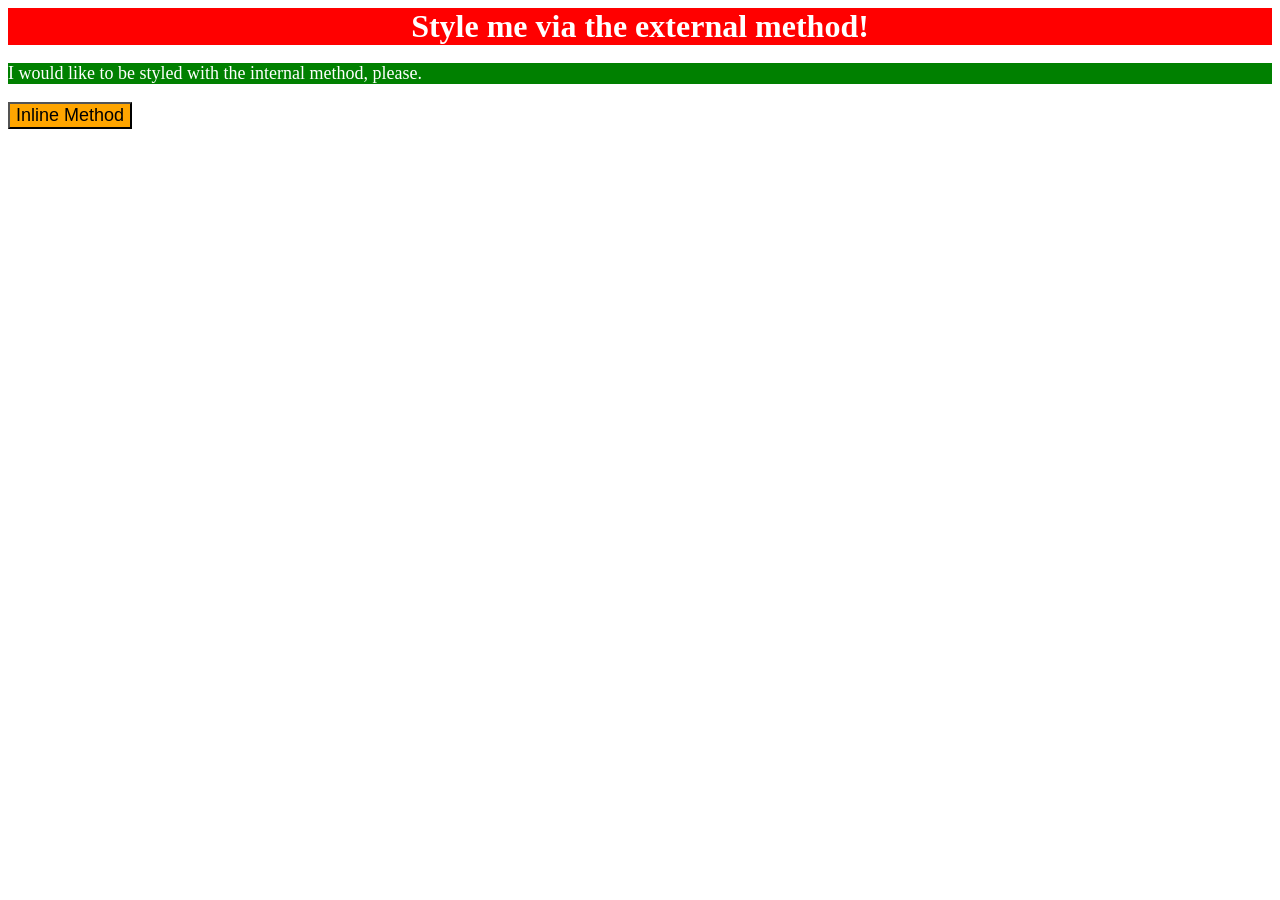
<file: foundations/intro-to-css/01-css-methods/index.html>
<!DOCTYPE html>
<html lang="en">
  <head>
    <meta charset="UTF-8">
    <meta http-equiv="X-UA-Compatible" content="IE=edge">
    <meta name="viewport" content="width=device-width, initial-scale=1.0">
    <link rel="stylesheet" href="styles.css">
    <title>Methods for Adding CSS</title>
    <style>
      p {
        background-color: green;
        color: white;
        font-size: 18px;
      }
    </style>
  </head>
  <body>
    <div>Style me via the external method!</div>
    <p>I would like to be styled with the internal method, please.</p>
    <button style="background-color: orange; font-size: 18px;">Inline Method</button>
  </body>
</html>
</file>
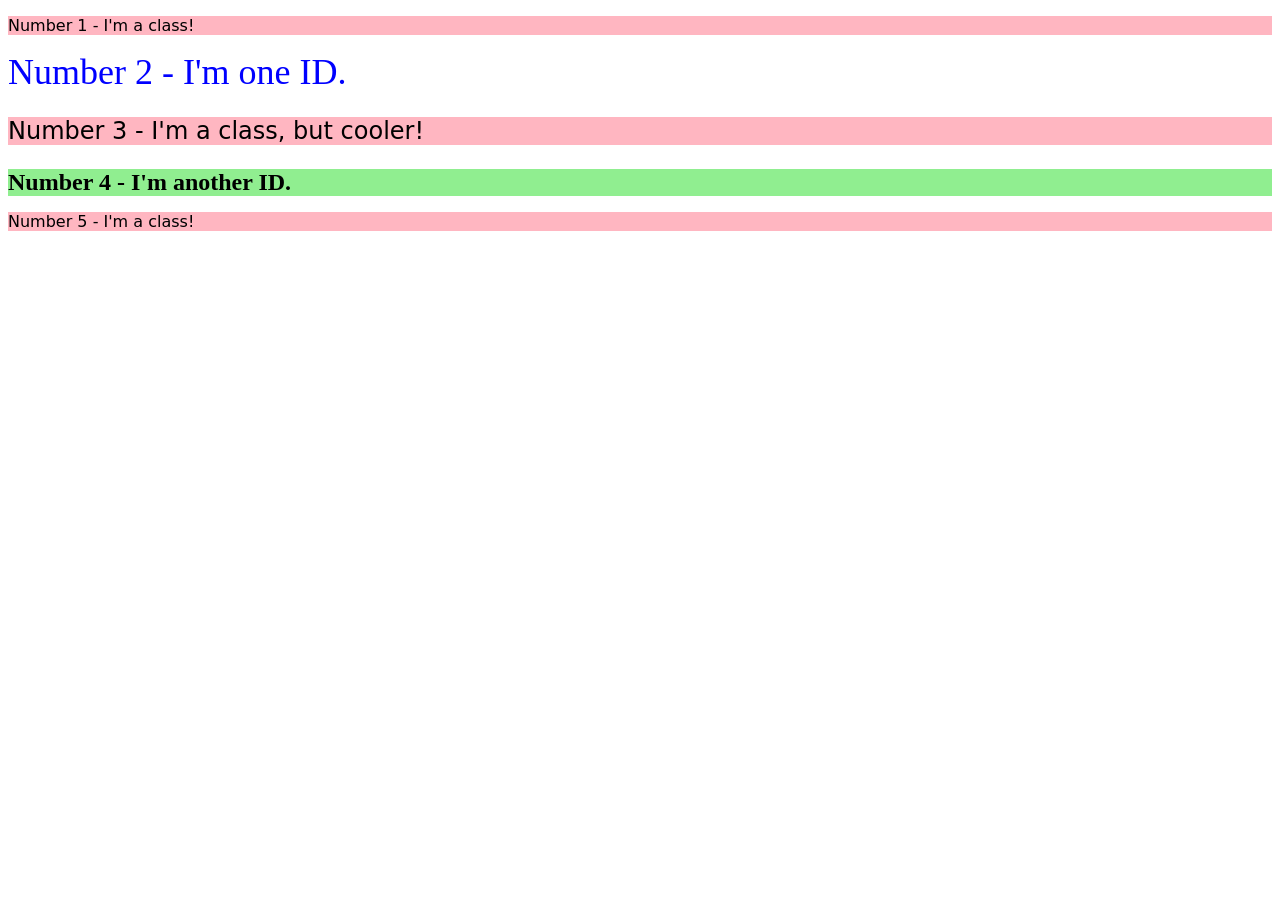
<file: foundations/intro-to-css/02-class-id-selectors/index.html>
<!DOCTYPE html>
<html lang="en">
  <head>
    <meta charset="UTF-8">
    <meta http-equiv="X-UA-Compatible" content="IE=edge">
    <meta name="viewport" content="width=device-width, initial-scale=1.0">
    <title>Class and ID Selectors</title>
    <link rel="stylesheet" href="style.css">
  </head>
  <body>
    <p class="Number">Number 1 - I'm a class!</p>
    <div id="id-1">Number 2 - I'm one ID.</div>
    <p class="Number Font">Number 3 - I'm a class, but cooler!</p>
    <div id="id-2" class="Font" >Number 4 - I'm another ID.</div>
    <p class="Number">Number 5 - I'm a class!</p>
  </body>
</html>
</file>
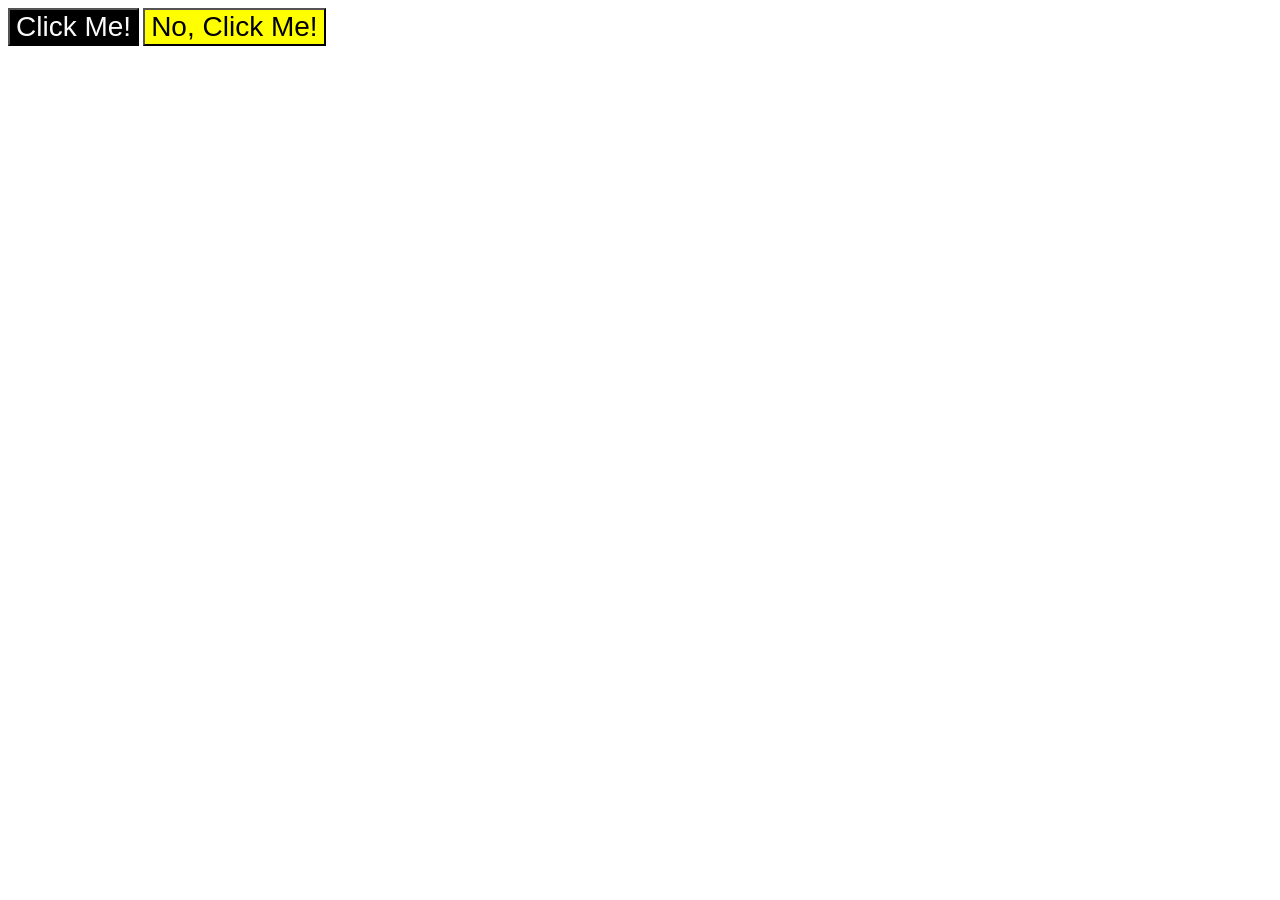
<file: foundations/intro-to-css/03-grouping-selectors/index.html>
<!DOCTYPE html>
<html lang="en">
  <head>
    <meta charset="UTF-8">
    <meta http-equiv="X-UA-Compatible" content="IE=edge">
    <meta name="viewport" content="width=device-width, initial-scale=1.0">
    <title>Grouping Selectors</title>
    <link rel="stylesheet" href="style.css">
  </head>
  <body>
    <button class="Common First">Click Me!</button>
    <button class="Common Second">No, Click Me!</button>
  </body>
</html>
</file>
<file: foundations/intro-to-css/01-css-methods/styles.css>
div{
    background-color: red;
    color: white;
    font-size: 32px;
    text-align: center;
    font-weight: bold;
}
</file>
<file: foundations/intro-to-css/02-class-id-selectors/style.css>
.Number {
    background-color: #ffb6c1;
    font-family: Verdana, "DejaVu Sans", sans-serif;
}

#id-1 {
    color: #0000ff;
    font-size:36px;
}

.Font {
    font-size: 24px;
}

#id-2 {
    background-color: #90ee90;
    font-weight: bold;
}
</file>
<file: foundations/intro-to-css/03-grouping-selectors/style.css>
.Common {
    font-size: 28px;
    font-family: Helvetica, "Times New Roman", sans-serif;
}

.First {
    background-color: #000000;
    color: rgb(250, 250, 250);
}

.Second {
    background-color: yellow;
}
</file>
